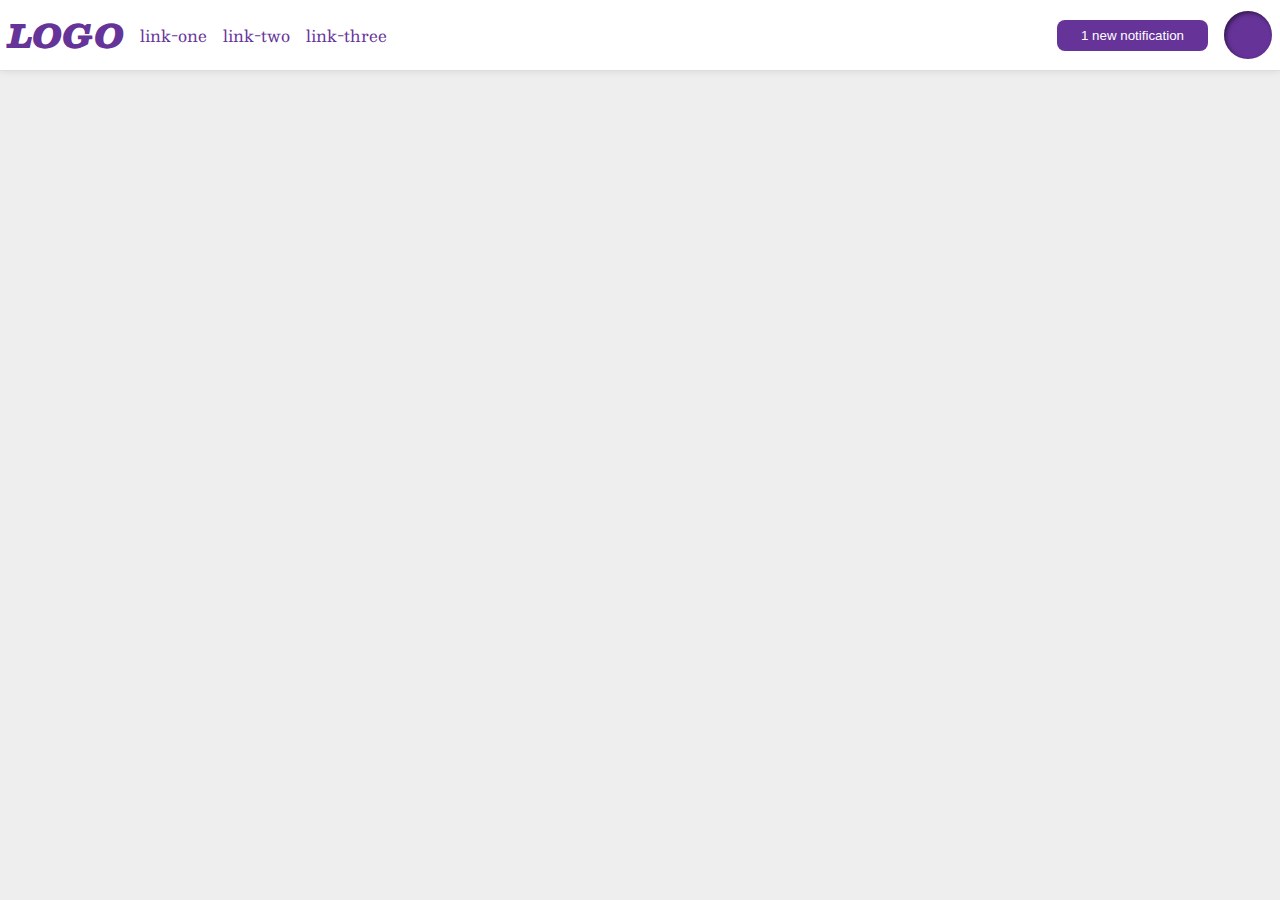
<file: flex/03-flex-header-2/index.html>
<!DOCTYPE html>
<html lang="en">
  <head>
    <meta charset="UTF-8">
    <meta http-equiv="X-UA-Compatible" content="IE=edge">
    <meta name="viewport" content="width=device-width, initial-scale=1.0">
    <title>Flex Header 2</title>
    <link rel="stylesheet" href="style.css">
  </head>
  <body>
    <div class="header">
      <div class ="left">
        <div class="logo">
          LOGO
        </div>
        <ul class="links">
          <li><a href="https://google.com">link-one</a></li>
          <li><a href="https://google.com">link-two</a></li>
          <li><a href="https://google.com">link-three</a></li>
        </ul>
      </div>
      <div class="right">
        <button class="notifications">
          1 new notification
        </button>
        <div class="profile-image"></div>
      </div>
    </div>
  </body>
</html>
</file>
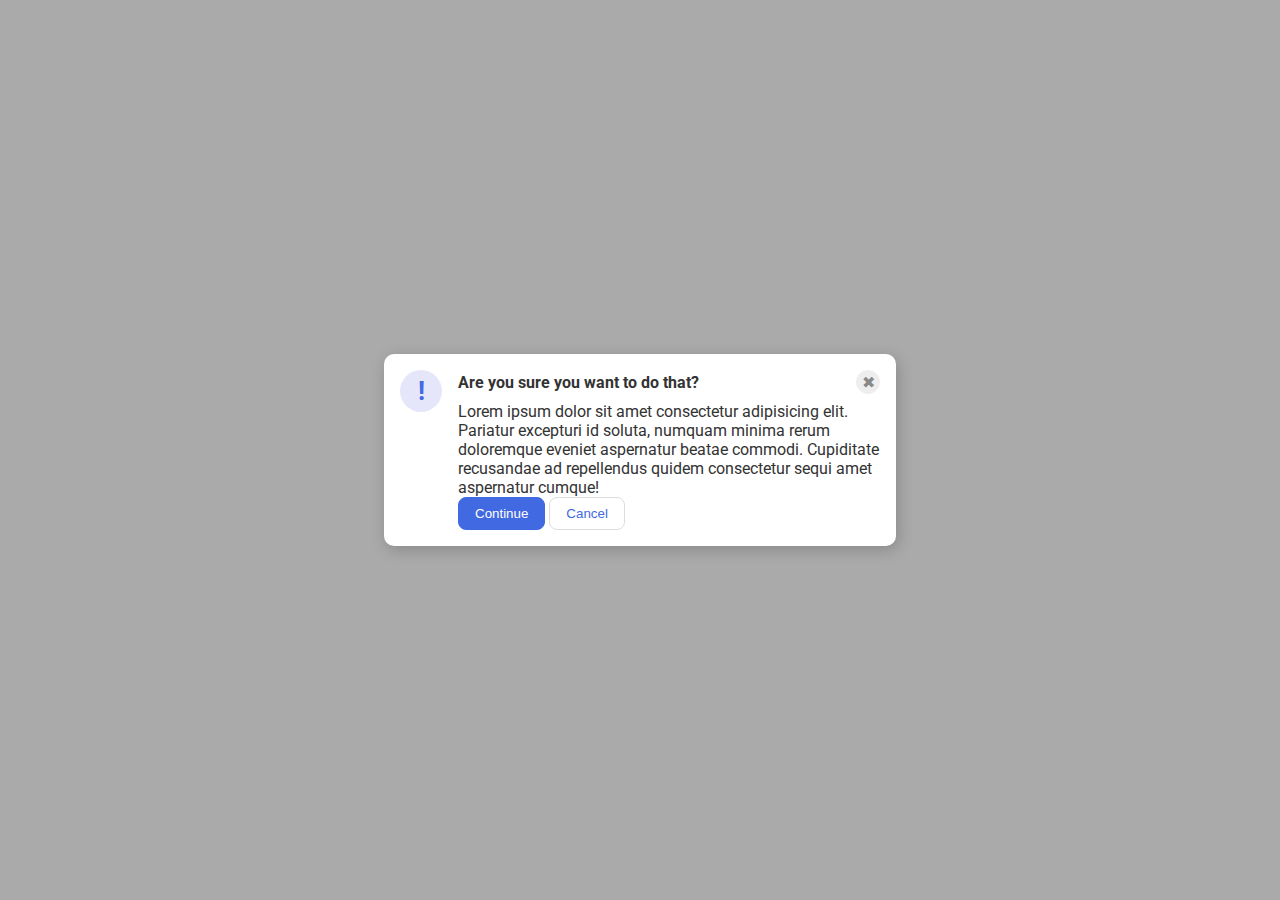
<file: flex/05-flex-modal/index.html>
<!DOCTYPE html>
<html lang="en">
  <head>
    <meta charset="UTF-8">
    <meta http-equiv="X-UA-Compatible" content="IE=edge">
    <meta name="viewport" content="width=device-width, initial-scale=1.0">
    <link rel="stylesheet" href="style.css">
    <title>Modal</title>
  </head>
  <body>
    <div class="modal">
      <div class="icon">!</div>
      <div class="contenitore">
      <div class="header">Are you sure you want to do that?
      <button class="close-button">✖</button>
      </div>
      
      <div class="text">Lorem ipsum dolor sit amet consectetur adipisicing elit. Pariatur excepturi id soluta, numquam minima rerum doloremque eveniet aspernatur beatae commodi. Cupiditate recusandae ad repellendus quidem consectetur sequi amet aspernatur cumque!</div>
      
      <button class="continue">Continue</button>
      <button class="cancel">Cancel</button>
    
      </div>
    </div>
  </body>
</html>
</file>
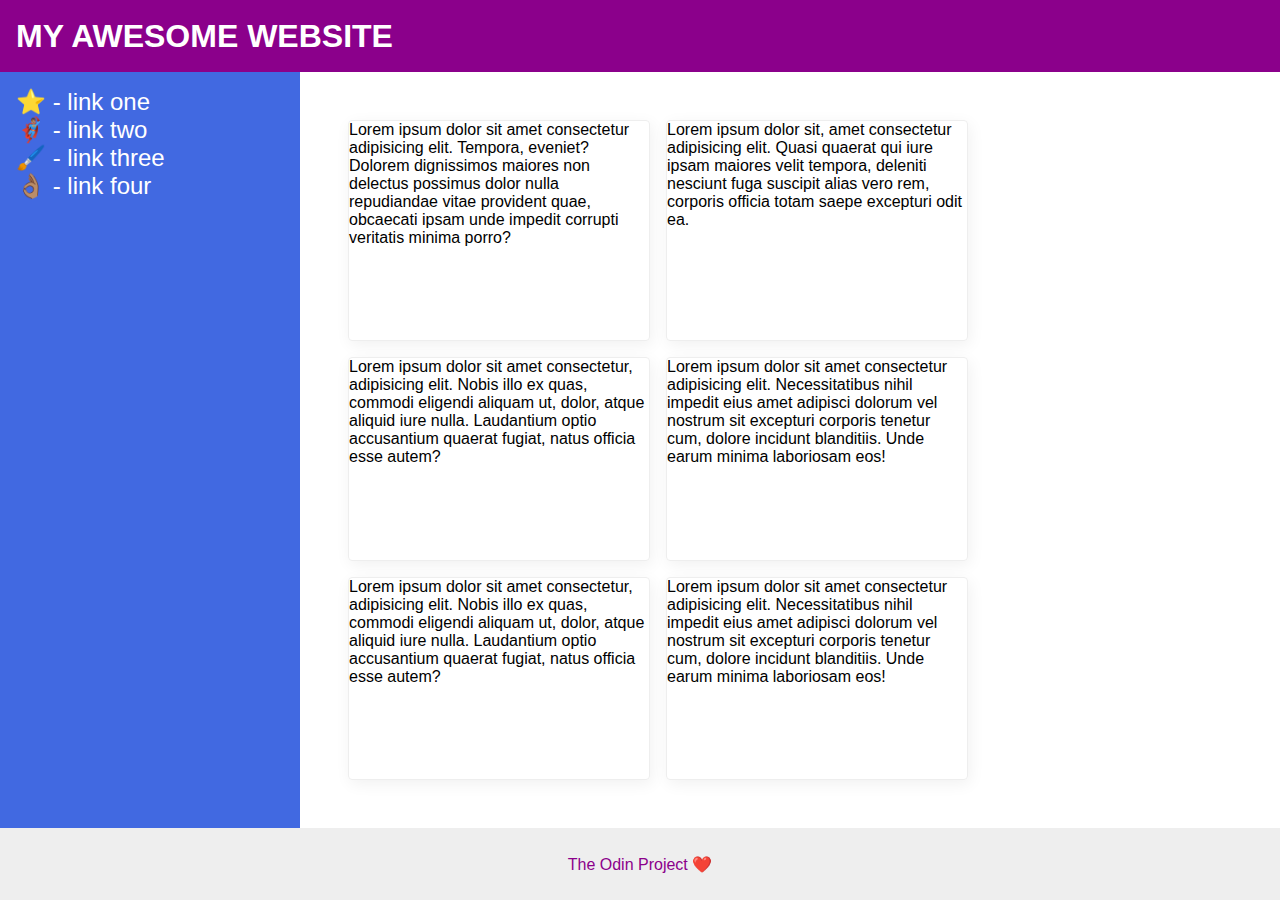
<file: flex/07-flex-layout-2/index.html>
<!DOCTYPE html>
<html lang="en">
  <head>
    <meta charset="UTF-8">
    <meta http-equiv="X-UA-Compatible" content="IE=edge">
    <meta name="viewport" content="width=device-width, initial-scale=1.0">
    <title>The Holy Grail</title>
    <link rel="stylesheet" href="style.css">
  </head>
  <body>
    <div class="header">
      MY AWESOME WEBSITE
    </div>
    <div class="center">
    <div class="sidebar">
      <ul>
        <li><a href="#">⭐ - link one</a></li>
        <li><a href="#">🦸🏽‍♂️ - link two</a></li>
        <li><a href="#">🖌️ - link three</a></li>
        <li><a href="#">👌🏽 - link four</a></li>
      </ul>
    </div>
    <div class="cards">
      <div class="card">Lorem ipsum dolor sit amet consectetur adipisicing elit. Tempora, eveniet? Dolorem dignissimos maiores non delectus possimus dolor nulla repudiandae vitae provident quae, obcaecati ipsam unde impedit corrupti veritatis minima porro?</div>
      <div class="card">Lorem ipsum dolor sit, amet consectetur adipisicing elit. Quasi quaerat qui iure ipsam maiores velit tempora, deleniti nesciunt fuga suscipit alias vero rem, corporis officia totam saepe excepturi odit ea.</div>
      <div class="card">Lorem ipsum dolor sit amet consectetur, adipisicing elit. Nobis illo ex quas, commodi eligendi aliquam ut, dolor, atque aliquid iure nulla. Laudantium optio accusantium quaerat fugiat, natus officia esse autem?</div>
      <div class="card">Lorem ipsum dolor sit amet consectetur adipisicing elit. Necessitatibus nihil impedit eius amet adipisci dolorum vel nostrum sit excepturi corporis tenetur cum, dolore incidunt blanditiis. Unde earum minima laboriosam eos!</div>
      <div class="card">Lorem ipsum dolor sit amet consectetur, adipisicing elit. Nobis illo ex quas, commodi eligendi aliquam ut, dolor, atque aliquid iure nulla. Laudantium optio accusantium quaerat fugiat, natus officia esse autem?</div>
      <div class="card">Lorem ipsum dolor sit amet consectetur adipisicing elit. Necessitatibus nihil impedit eius amet adipisci dolorum vel nostrum sit excepturi corporis tenetur cum, dolore incidunt blanditiis. Unde earum minima laboriosam eos!</div>
    </div>
    </div>
    <div class="footer">
      The Odin Project ❤️
    </div>
  </body>
</html>
</file>
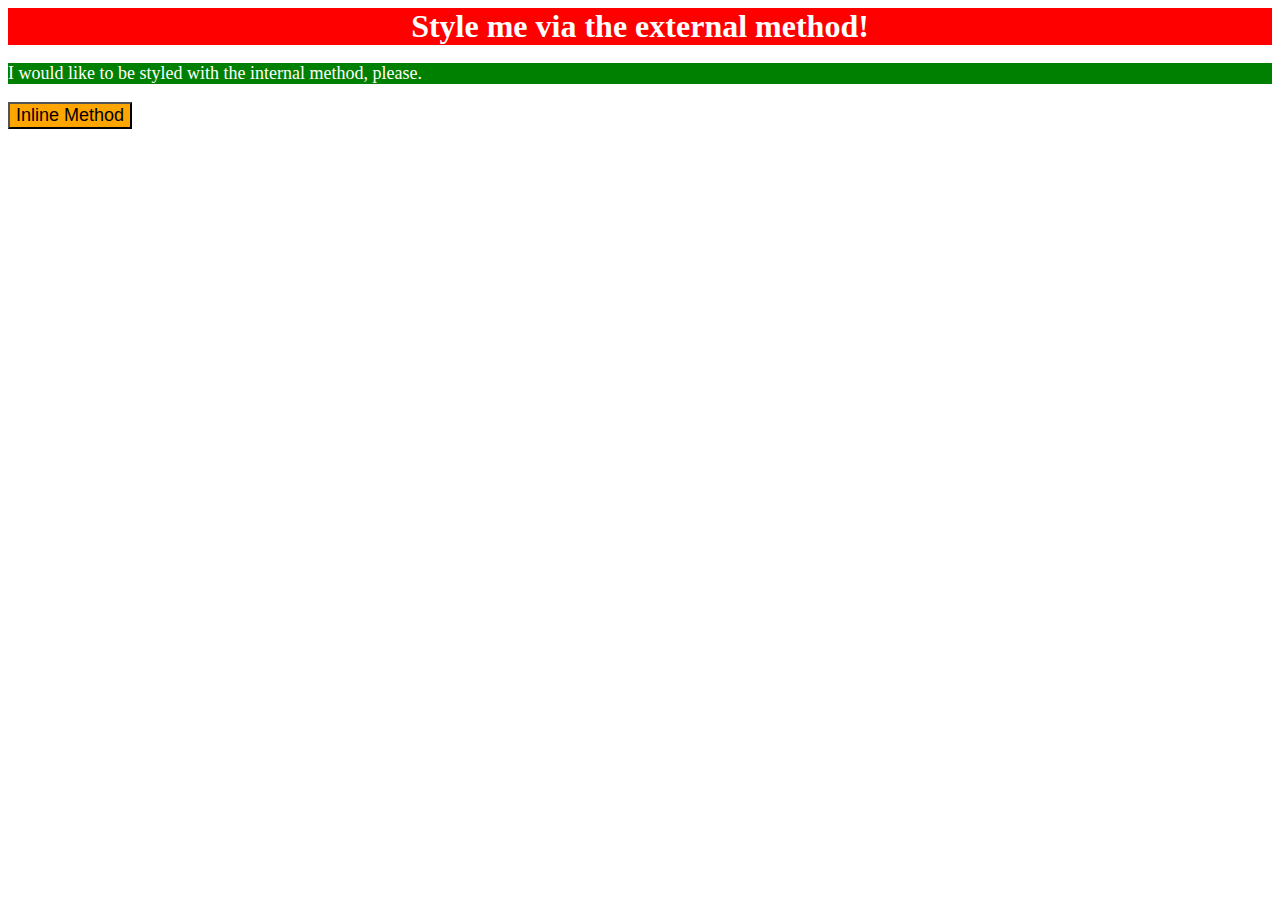
<file: foundations/01-css-methods/index.html>
<!DOCTYPE html>
<html lang="en">
  <head>
    <meta charset="UTF-8">
    <meta http-equiv="X-UA-Compatible" content="IE=edge">
    <meta name="viewport" content="width=device-width, initial-scale=1.0">
    <title>Methods for Adding CSS</title>
    <link href="./styles.css" rel="stylesheet">
    <style>
      p{
        background-color: green;
        color: white;
        font-size: 18px;
      }
    </style>
  </head>
  <body>
    <div>Style me via the external method!</div>
    <p>I would like to be styled with the internal method, please.</p>
    <button style="background-color:orange; font-size:18px;" >Inline Method</button>
  </body>
</html>
</file>
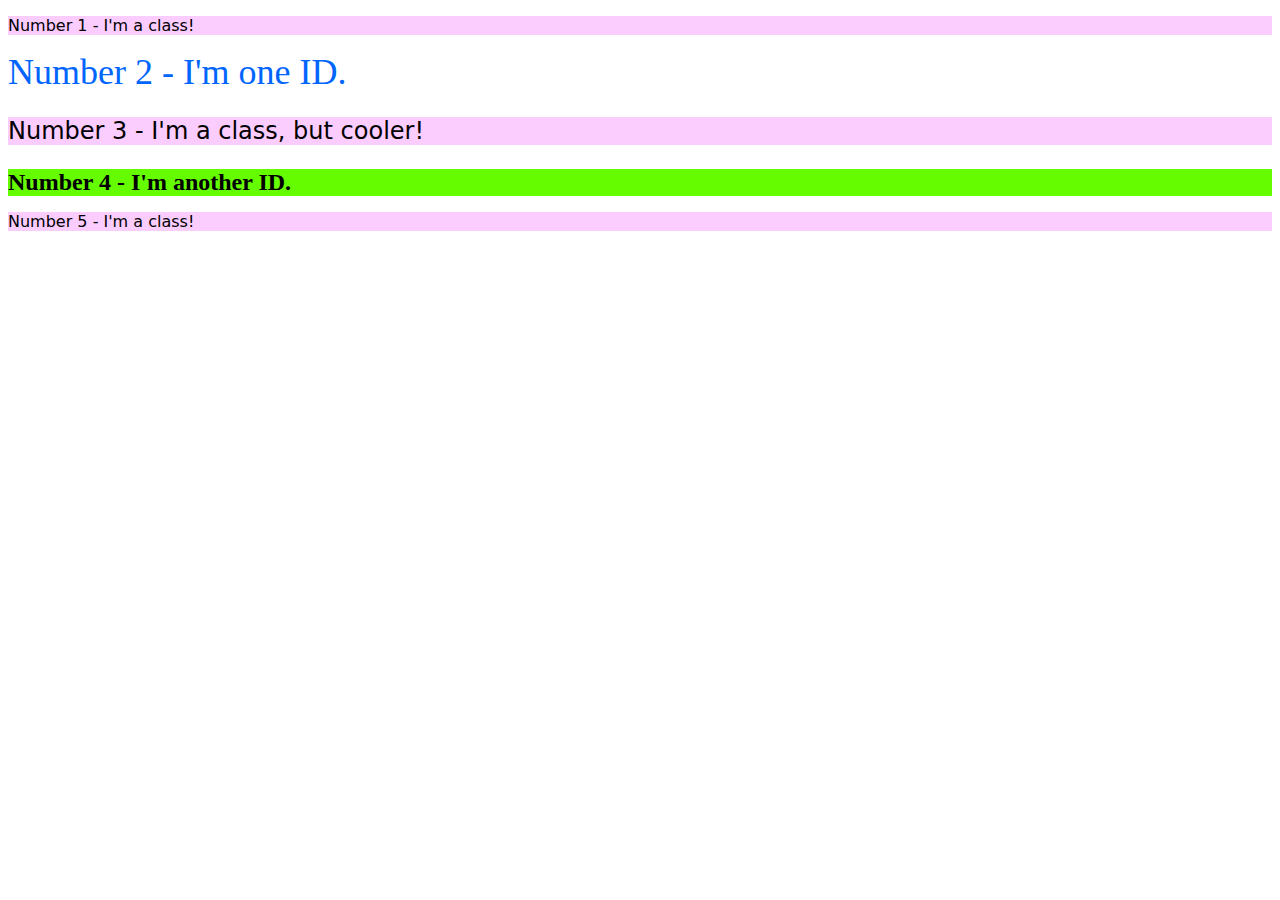
<file: foundations/02-class-id-selectors/index.html>
<!DOCTYPE html>
<html lang="en">
  <head>
    <meta charset="UTF-8">
    <meta http-equiv="X-UA-Compatible" content="IE=edge">
    <meta name="viewport" content="width=device-width, initial-scale=1.0">
    <title>Class and ID Selectors</title>
    <link rel="stylesheet" href="style.css">
  </head>
  <body>
    <p class="odd">Number 1 - I'm a class!</p>
    <div id="n2">Number 2 - I'm one ID.</div>
    <p class="odd big">Number 3 - I'm a class, but cooler!</p>
    <div id="n4" class="big">Number 4 - I'm another ID.</div>
    <p class="odd">Number 5 - I'm a class!</p>
  </body>
</html>
</file>
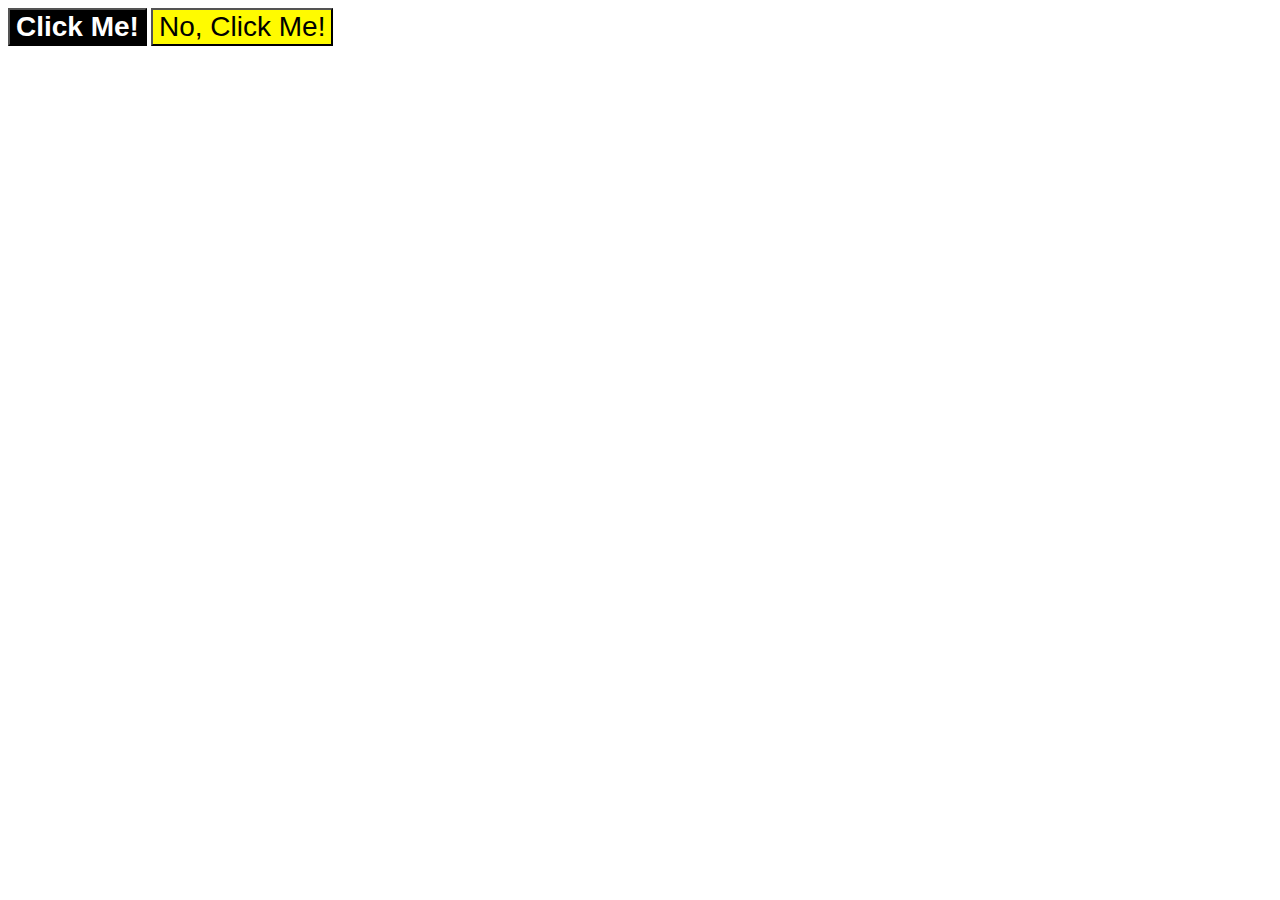
<file: foundations/03-grouping-selectors/index.html>
<!DOCTYPE html>
<html lang="en">
  <head>
    <meta charset="UTF-8">
    <meta http-equiv="X-UA-Compatible" content="IE=edge">
    <meta name="viewport" content="width=device-width, initial-scale=1.0">
    <title>Grouping Selectors</title>
    <link rel="stylesheet" href="style.css">
  </head>
  <body>
    <button class="black_button">Click Me!</button>
    <button class="yellow_button">No, Click Me!</button>
  </body>
</html>
</file>
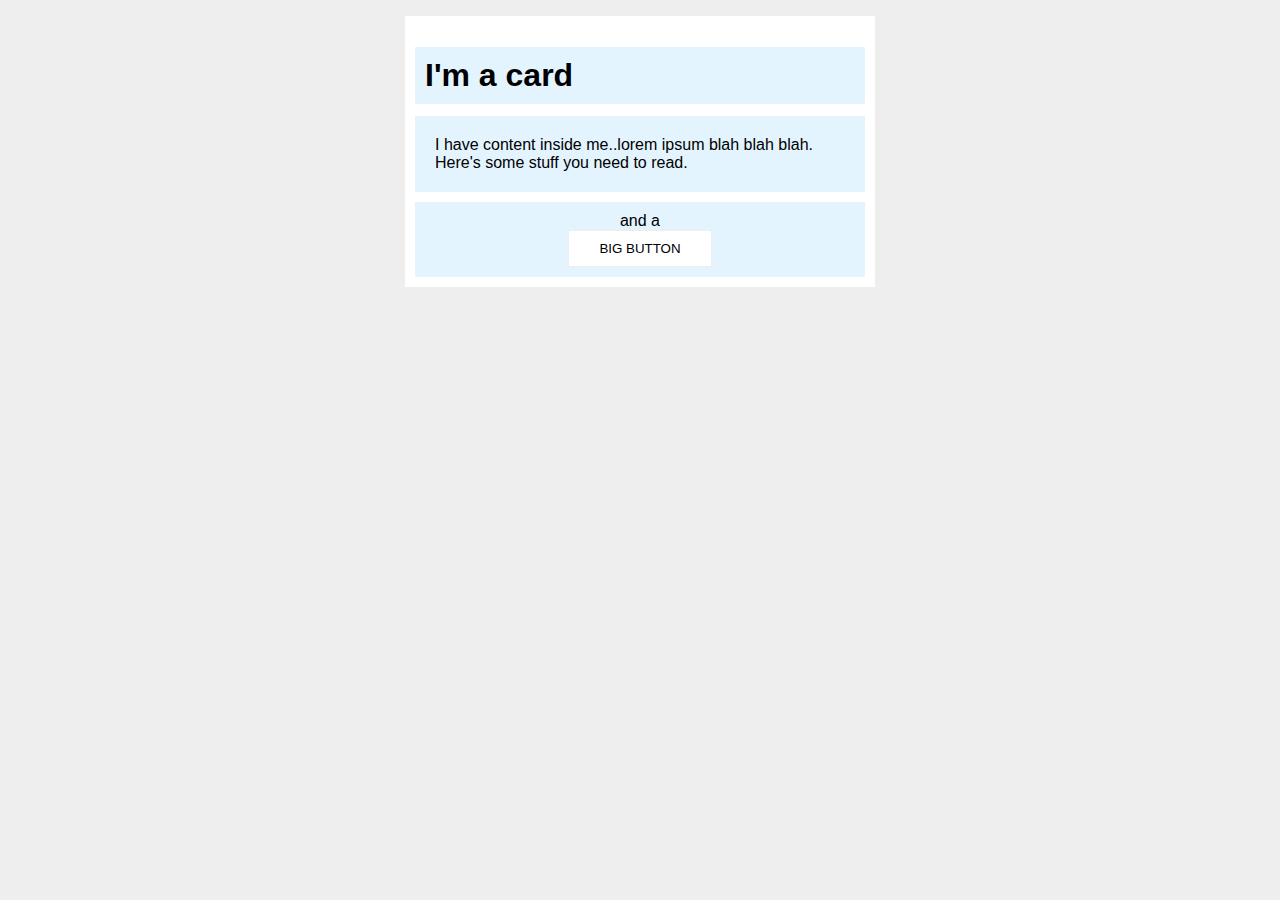
<file: margin-and-padding/02-margin-and-padding-2/index.html>
<!DOCTYPE html>
<html lang="en">
  <head>
    <meta charset="UTF-8">
    <meta http-equiv="X-UA-Compatible" content="IE=edge">
    <meta name="viewport" content="width=device-width, initial-scale=1.0">
    <title>Margin and Padding exercise 2</title>
    <link rel="stylesheet" href="style.css">
  </head>
  <body>
    <div class="card">
      <h1 class="title">I'm a card</h1>
      <div class="content">I have content inside me..lorem ipsum blah blah blah. Here's some stuff you need to read.</div>
      <div class="button-container">and a<button>BIG BUTTON</button></div>
    </div>
  </body>
</html>
</file>
<file: flex/03-flex-header-2/style.css>
/* this is some magical font-importing.  
you'll learn about it later. */
@import url('https://fonts.googleapis.com/css2?family=Besley:ital,wght@0,400;1,900&display=swap');

body {
  margin: 0;
  background: #eee;
  font-family: Besley, serif;
}

.header {
  background: white;
  border-bottom: 1px solid #ddd;
  box-shadow: 0 0 8px rgba(0,0,0,.1);
  display: flex;
  justify-content: space-between;
  padding: 8px;
}

.profile-image {
  background: rebeccapurple;
  box-shadow: inset 2px 2px 4px rgba(0,0,0,.5);
  border-radius: 50%;
  width: 48px;
  height: 48px;
  
}

.logo {
  color: rebeccapurple;
  font-size: 32px;
  font-weight: 900;
  font-style: italic;
}

button {
  border: none;
  border-radius: 8px;
  background: rebeccapurple;
  color: white;
  padding: 8px 24px;
}

a {
  /* this removes the line under our links */
  text-decoration: none;
  color: rebeccapurple;
}

ul {
  list-style-type: none;
  display: flex;
  gap: 16px;
  padding: 0px;
  margin: 0px;
}

.left, .right{
  display: flex;
  align-items: center;
  gap:16px;
}
</file>
<file: flex/05-flex-modal/style.css>
@import url('https://fonts.googleapis.com/css2?family=Roboto:wght@400;700&display=swap');

html, body {
  height: 100%;
}

body {
  font-family: Roboto, sans-serif;
  margin: 0;
  background: #aaa;
  color: #333;
  /* I'll give you this one for free lol */
  display: flex;
  align-items: center;
  justify-content: center;
}

.modal {
  background: white;
  width: 480px;
  border-radius: 10px;
  box-shadow: 2px 4px 16px rgba(0,0,0,.2);
  display: flex;
  padding: 16px;
  gap: 16px;
}

.icon {
  color: royalblue;
  font-size: 26px;
  font-weight: 700;
  background: lavender;
  width: 42px;
  height: 42px;
  border-radius: 50%;
  display: flex;
  align-items: center;
  justify-content: center;
}

.close-button {
  background: #eee;
  border-radius: 50%;
  color: #888;
  font-weight: 400;
  font-size: 16px;
  height: 24px;
  width: 24px;
  display: flex;
  align-items: center;
  justify-content: center;
  border: 1px solid #eee;
  padding: 0;
}

button {
  cursor: pointer;
  padding: 8px 16px;
  border-radius: 8px;
}

button.continue {
  background: royalblue;
  border: 1px solid royalblue;
  color: white;
}

button.cancel {
  background: white;
  border: 1px solid #ddd;
  color: royalblue;
}


.header{
  display: flex;
  align-items: center;
  justify-content: space-between;
  font-size: 16px;
  font-weight: bolder;
  margin-bottom: 8px;

}

.icon{
  flex-shrink: 0;
}

.buttons{
  margin-top: 20px;
}
</file>
<file: flex/07-flex-layout-2/style.css>
body {
  font-family: -apple-system, BlinkMacSystemFont, 'Segoe UI', Roboto, Oxygen, Ubuntu, Cantarell, 'Open Sans', 'Helvetica Neue', sans-serif;
  margin: 0;
  min-height: 100vh;
  display: flex;
  flex-direction: column;
  flex: 1;

  
  
  
}

.header {
  height: 72px;
  background: darkmagenta;
  color: white;
  display: flex;
  align-items: center;
  font-weight:900;
  font-size: 32px;
  padding-left: 16px;
}

.footer {
  height: 72px;
  background: #eee;
  color: darkmagenta;
  display: flex;
  justify-content: center;
  align-items: center;
  
  
}

.sidebar {
  width: 300px;
  
  background: royalblue;
  box-sizing: border-box;
  display: flex;
  flex-shrink: 0;
  font-size: 24px;
  justify-content:left;
  min-width: 300px;
  flex-shrink: 0;
  padding: 16px;

  
  
}

.card {
  border: 1px solid #eee;
  box-shadow: 2px 4px 16px rgba(0,0,0,.06);
  border-radius: 4px;
  max-width: 300px;
  
}

.cards{
  display: flex;
  flex-wrap: wrap;
  gap: 16px;
  padding: 48px;

}

.center{
  display: flex;
  flex:1;
  
}

ul{
  list-style: none;
  padding:0px;
  margin: 0px;
  
}

a{
  text-decoration: none;
  color: white;
}
</file>
<file: foundations/01-css-methods/styles.css>
div{
    background-color: red;
    color:white;
    font-size: 32px;
    text-align: center;
    font-weight: bold;

}
</file>
<file: foundations/02-class-id-selectors/style.css>
.odd{
    background-color:rgb(251, 205, 255);
    font-family: verdana, "DejaVu Sans", serif;
}

#n2{
    color:rgb(0, 101, 252);
    font-size: 36px;
}

.big{
    font-size: 24px;
}

#n4{
    background-color: rgb(101, 252, 0);
    font-weight: bold;
    
}
</file>
<file: foundations/03-grouping-selectors/style.css>
.black_button{

    color:#ffffff;
    background-color: #000000;
    font-weight:bold;
}

.yellow_button{
    background-color: #fffb00;

}

.black_button, .yellow_button{
    font-size: 28px;
    font-family: Helvetica, "Times New Roman", sans-serif;

}
</file>
<file: margin-and-padding/02-margin-and-padding-2/style.css>
body {
  background: #eee;
  font-family: sans-serif;
}

.card {
  width: 450px;
  background: #fff;
  margin: 16px auto;
  padding: 10px;
}

.title {
  background: #e3f4ff;
  padding: 10px;;
}

.content {
  background: #e3f4ff;
  padding: 20px;
  margin-top: -10px;
}

.button-container {
  background: #e3f4ff;
  text-align: center;
  padding-top: 10px;
  padding-bottom: 10px;
  margin-top: 10px;
  
  
}

button {
  background: white;
  border: 1px solid #eee;
  display: block;
  margin: auto;
  padding:10px 30px;
}
</file>
